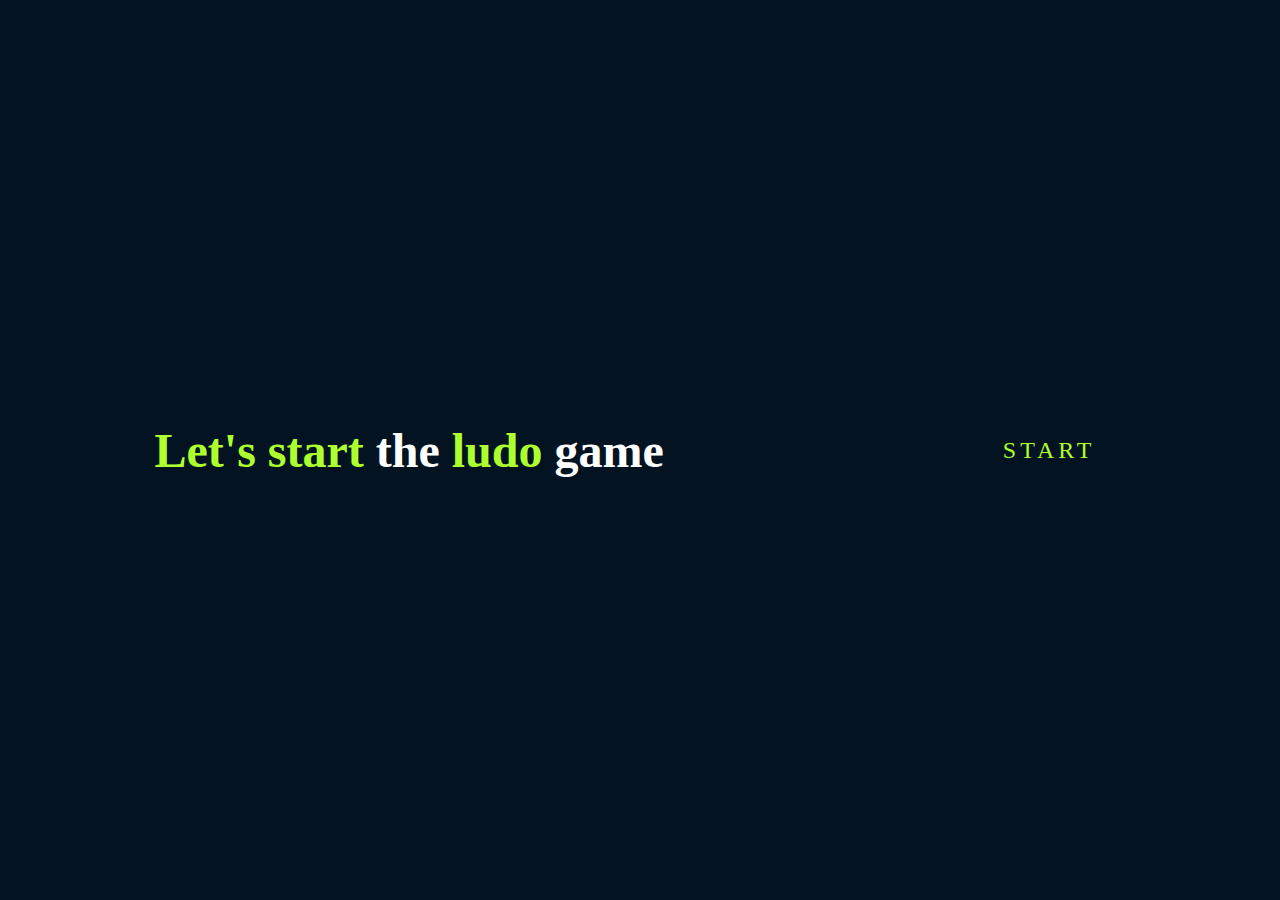
<file: index.html>
<!DOCTYPE html>
<html lang="en">
<head>
    <meta charset="UTF-8">
    <meta name="viewport" content="width=device-width, initial-scale=1.0">
    <title>JS LUDO </title>
    <link rel="stylesheet" href="style.css">
    <script type="modul" src="ludo.js"></script>
</head>
<body id="body">
    <div id="title">
    <h2 id="h2"><span> Let's</span><span> start</span> the <span>ludo</span> game</h2>
</div>
    <a id="a" href="game.html">
        <span></span>
        <span></span>
        <span></span>
        <span></span>
        <span></span>
        START 
    </a>
</body>
</html>
</file>
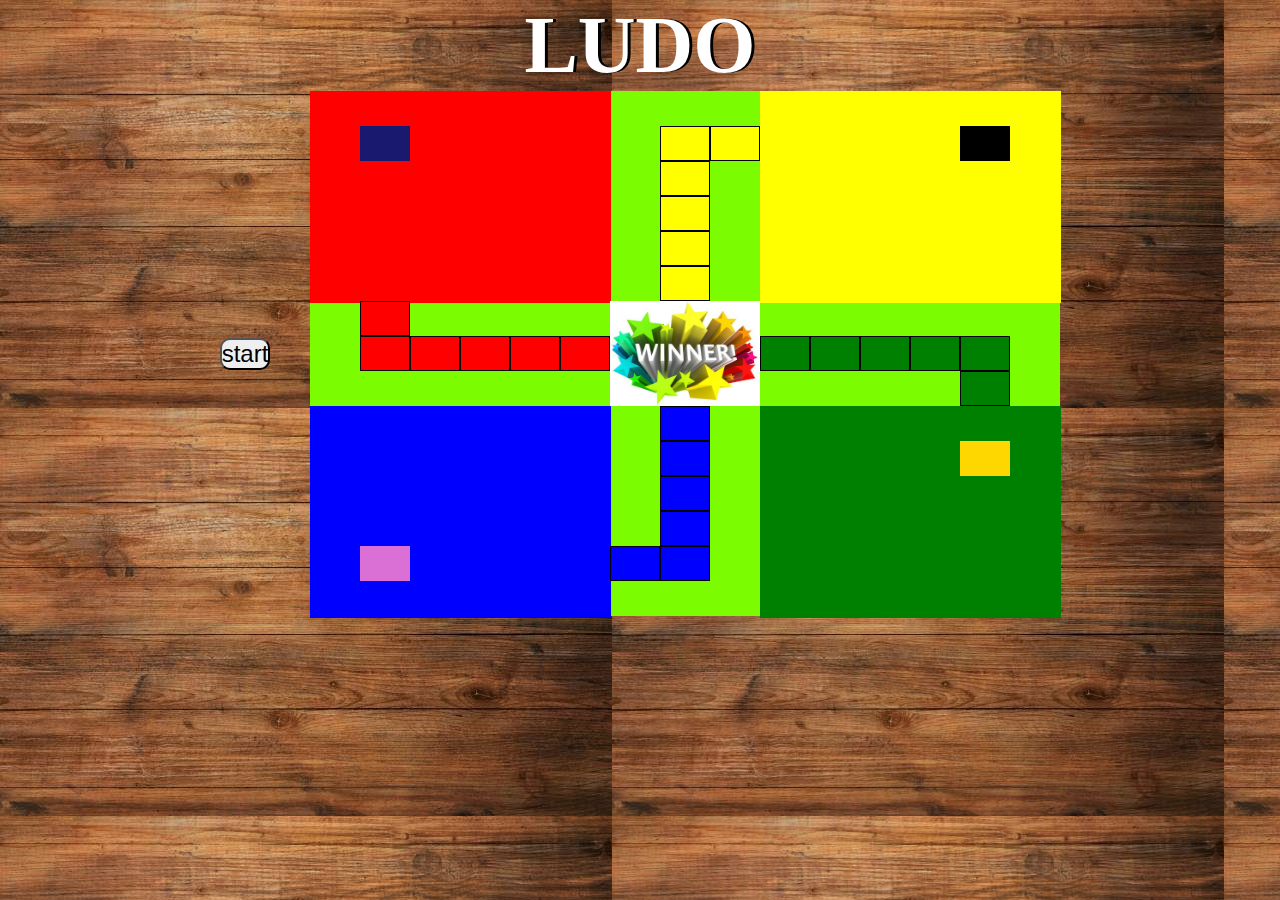
<file: game.html>
﻿<!DOCTYPE html>
<html lang="en">
  <head>
    <meta charset="UTF-8" />
    <meta name="viewport" content="width=device-width, initial-scale=1.0" />
    <title>JS ludo</title>
    <link rel="stylesheet" href="style.css" />
    <script type="module" src="ludo.js"></script>
  </head>
  <body>

    <audio id="dicesound">
        <source src="./audio/dice.mp3" type="audio/mpeg">
      </audio>
    <div class="title">
      <h1>LUDO</h1>
    </div>

    <div class="ludo-board">
      <div class="check">
        <button id="start">start</button>

        <div id="result" class="is-hidden">
          <p id="winner-team"></p>
          <button id="yes">yes</button>
          <button id="no">no</button>
        </div>

        <img
          class="dice is-hidden"
          src="./Images/dice1.jpg"
          alt="dice1"
          id="check1"
        />
        <h4 id="teams-turn" class="teams-turn is-hidden">
          <span>It`s </span>
          <span class="teams-turn" id="current-player-color"></span
          ><span class="teams-turn"> 's turn</span>
        </h4>
      </div>
      <div id="board">
        <div class="red"></div>
        <div class="pawn" id="red-pawn-1"></div>
        <!--<div class="pawn" id="red-pawn-2"></div>
    <div class="pawn" id="red-pawn-3"></div>
    <div class="pawn" id="red-pawn-4"></div>-->

        <div class="red-team" id="red-team-way-1"></div>
        <div class="red-team" id="red-team-way-2"></div>
        <div class="red-team" id="red-team-way-3"></div>
        <div class="red-team" id="red-team-way-4"></div>
        <div class="red-team" id="red-team-way-5"></div>
        <div class="red-team" id="red-team-way-6"></div>

        <div class="yellow"></div>
        <div class="pawn" id="yellow-pawn-1"></div>
        <!--<div class="pawn" id="yellow-pawn-2"></div>
    <div class="pawn" id="yellow-pawn-3"></div>
    <div class="pawn" id="yellow-pawn-4"></div>-->

        <div class="team-yellow" id="yellow-team-way-1"></div>
        <div class="team-yellow" id="yellow-team-way-2"></div>
        <div class="team-yellow" id="yellow-team-way-3"></div>
        <div class="team-yellow" id="yellow-team-way-4"></div>
        <div class="team-yellow" id="yellow-team-way-5"></div>
        <div class="team-yellow" id="yellow-team-way-6"></div>

        <div class="blue"></div>
        <div class="pawn" id="blue-pawn-1"></div>
        <!--<div class="pawn" id="blue-pawn-2"></div>
    <div class="pawn" id="blue-pawn-3"></div>
    <div class="pawn" id="blue-pawn-4"></div>-->

        <div class="team-blue" id="blue-team-way-1"></div>
        <div class="team-blue" id="blue-team-way-2"></div>
        <div class="team-blue" id="blue-team-way-3"></div>
        <div class="team-blue" id="blue-team-way-4"></div>
        <div class="team-blue" id="blue-team-way-5"></div>
        <div class="team-blue" id="blue-team-way-6"></div>

        <div class="green"></div>
        <div class="pawn" id="green-pawn-1"></div>
        <!--<div class="pawn" id="green-pawn-2"></div>
    <div class="pawn" id="green-pawn-3"></div>
    <div class="pawn" id="green-pawn-4"></div>-->

        <div class="team green" id="green-team-way-1"></div>
        <div class="team green" id="green-team-way-2"></div>
        <div class="team green" id="green-team-way-3"></div>
        <div class="team green" id="green-team-way-4"></div>
        <div class="team green" id="green-team-way-5"></div>
        <div class="team green" id="green-team-way-6"></div>

        <div id="winner"></div>
      </div>
    </div>
  </body>
</html>
</file>
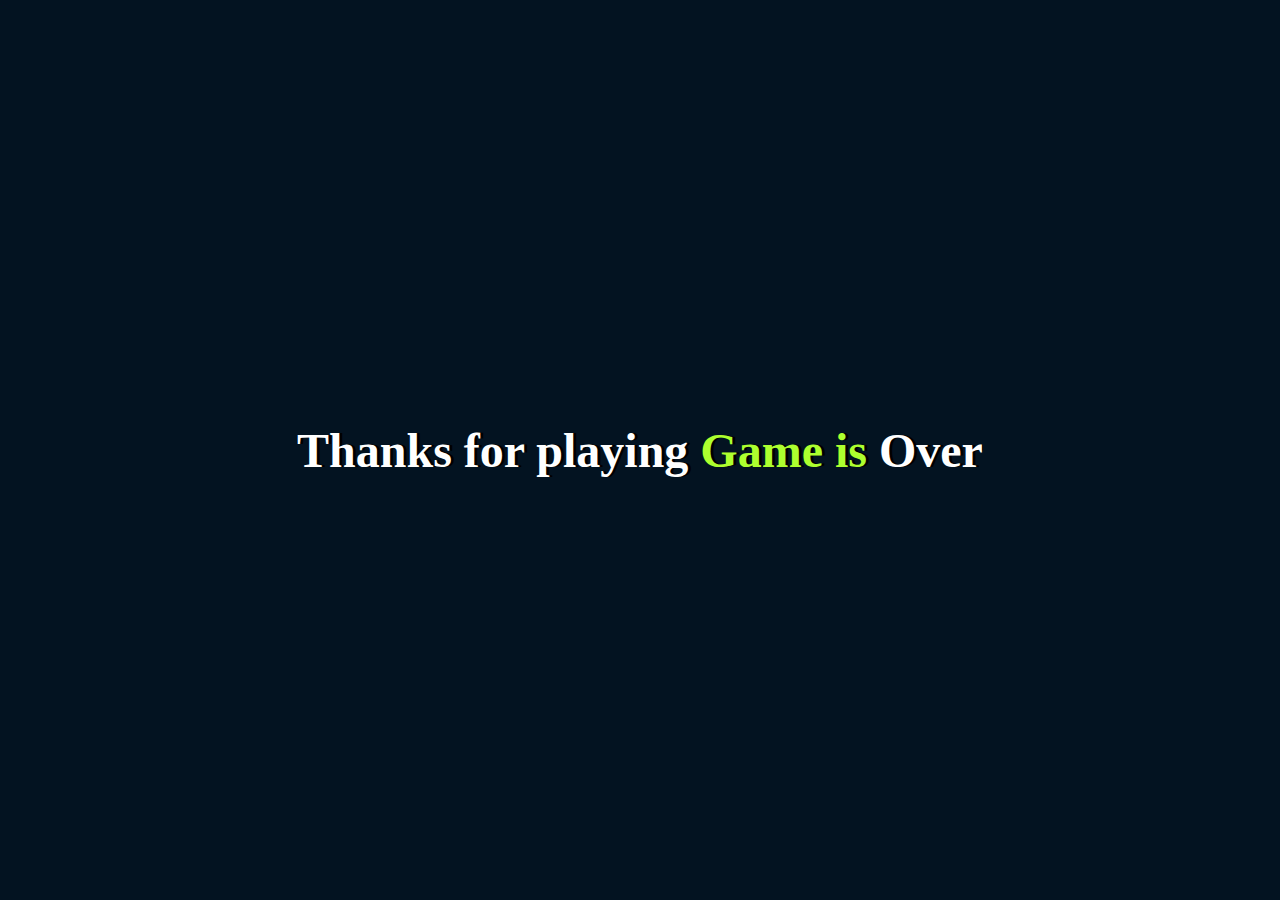
<file: gameover.html>
<!DOCTYPE html>
<html lang="en">
<head>
    <meta charset="UTF-8">
    <meta name="viewport" content="width=device-width, initial-scale=1.0">
    <title>ludo - gameover</title>
    <link rel="stylesheet" href="style.css">
</head>
<body id="gameover-body">
    <div >
        <h1 id="h1"> Thanks for playing<span> Game </span><span> is</span> Over</h1>
    </div>
</body>
</html>
</file>
<file: style.css>
﻿* {
  box-sizing: border-box;
  margin: 0;
  padding: 0;
}
body {
  background-image: url(./Images/istockphoto-1137996207-612x612.jpg);
}

.title {
  display: flex;
  justify-content: center;
  color: red;
}

#teams-turn {
  color: snow;
  font-size: 1.5em;
  text-shadow: 2px 0 black;
}

h1 {
  margin: 0px;
  text-shadow: 3px 0 black;
  color: white;
  font-size: 5rem;
  
}

.pawn {
  z-index: 55;
}

.check {
  display: flex;
  align-items: center;
  flex-direction: column;
  justify-content: center;
  margin-right: 40px;
}
.dice {
  height: 120px;
}

.is-hidden {
  display: none;
}

#board {
  background-color: lawngreen;
  display: grid;
  grid-template-columns: repeat(15, 50px);
  grid-template-rows: repeat(15, 35px);
}
.ludo-board {
  display: flex;
  justify-content: center;
}
.red {
  background-color: red;
  width: 301px;
  height: 212px;
  justify-self: start;
}

#red-pawn-1 {
  grid-column: 2/3;
  grid-row: 2/3;
  background: midnightblue;
  width: 50px;
  height: 35px;
}
#red-pawn-2 {
  background-color: white;
  grid-row: 5;
  grid-column: 2;
  width: 50px;
  height: 35px;
}
#red-pawn-3 {
  background-color: white;
  grid-row: 2;
  grid-column: 5;
  width: 50px;
  height: 35px;
}
#red-pawn-4 {
  background-color: white;
  grid-row: 5;
  grid-column: 5;
  width: 50px;
  height: 35px;
}

#red-team-way-1 {
  background-color: red;
  grid-row: 7/8;
  grid-column: 2/3;
  width: 50px;
  height: 35px;
  border: black solid 0.1px;
}
#red-team-way-2 {
  background-color: red;
  grid-row: 8/9;
  grid-column: 2/3;
  width: 50px;
  height: 35px;
  border: black solid 0.1px;
}

#red-team-way-3 {
  background-color: red;
  grid-row: 8/9;
  grid-column: 3/4;
  width: 50px;
  height: 35px;
  border: black solid 0.1px;
}
#red-team-way-4 {
  background-color: red;
  grid-row: 8/9;
  grid-column: 4/5;
  width: 50px;
  height: 35px;
  border: black solid 0.1px;
}
#red-team-way-5 {
  background-color: red;
  grid-row: 8;
  grid-column: 5;
  width: 50px;
  height: 35px;
  border: black solid 0.1px;
}
#red-team-way-6 {
  background-color: red;
  grid-row: 8;
  grid-column: 6;
  width: 50px;
  height: 35px;
  border: black solid 0.1px;
}

#yellow-pawn-1 {
  grid-column: 14/15;
  grid-row: 2/3;
  background: black;
  width: 50px;
  height: 35px;
}
#yellow-pawn-2 {
  grid-column: 14;
  grid-row: 5;
  background: black;
  width: 50px;
  height: 35px;
}
#yellow-pawn-3 {
  grid-column: 11;
  grid-row: 2;
  background: black;
  width: 50px;
  height: 35px;
}
#yellow-pawn-4 {
  grid-column: 11;
  grid-row: 5;
  background: black;
  width: 50px;
  height: 35px;
}

.yellow {
  background-color: yellow;
  width: 301px;
  height: 212px;
  grid-column-start: 10;
}

#yellow-team-way-1 {
  background-color: yellow;
  width: 50px;
  height: 35px;
  grid-row: 2;
  grid-column: 9;
  border: black solid 0.1px;
}

#yellow-team-way-2 {
  background-color: yellow;
  width: 50px;
  height: 35px;
  grid-row: 2;
  grid-column: 8;
  border: black solid 0.1px;
}

#yellow-team-way-3 {
  background-color: yellow;
  width: 50px;
  height: 35px;
  grid-row: 3;
  grid-column: 8;
  border: black solid 0.1px;
}
#yellow-team-way-4 {
  background-color: yellow;
  width: 50px;
  height: 35px;
  grid-row: 4;
  grid-column: 8;
  border: black solid 0.1px;
}
#yellow-team-way-5 {
  background-color: yellow;
  width: 50px;
  height: 35px;
  grid-row: 5;
  grid-column: 8;
  border: black solid 0.1px;
}
#yellow-team-way-6 {
  background-color: yellow;
  width: 50px;
  height: 35px;
  grid-row: 6;
  grid-column: 8;
  border: black solid 0.1px;
}
.blue {
  background-color: blue;
  width: 301px;
  height: 212px;
  grid-row: 10;
}
#blue-pawn-1 {
  grid-column: 2;
  grid-row: 14;
  background: orchid;
  width: 50px;
  height: 35px;
}
#blue-pawn-2 {
  grid-column: 5;
  grid-row: 14;
  background: orchid;
  width: 50px;
  height: 35px;
}
#blue-pawn-3 {
  grid-column: 2;
  grid-row: 11;
  background: orchid;
  width: 50px;
  height: 35px;
}
#blue-pawn-4 {
  grid-column: 5;
  grid-row: 11;
  background: orchid;
  width: 50px;
  height: 35px;
}

#blue-team-way-1 {
  background-color: blue;
  width: 50px;
  height: 35px;
  border: black solid 0.1px;
  grid-row: 14;
  grid-column: 7;
}

#blue-team-way-2 {
  background-color: blue;
  width: 50px;
  height: 35px;
  border: black solid 0.1px;
  grid-row: 14;
  grid-column: 8;
}
#blue-team-way-3 {
  background-color: blue;
  width: 50px;
  height: 35px;
  border: black solid 0.1px;
  grid-row: 13;
  grid-column: 8;
}

#blue-team-way-4 {
  background-color: blue;
  width: 50px;
  height: 35px;
  border: black solid 0.1px;
  grid-row: 12;
  grid-column: 8;
}
#blue-team-way-5 {
  background-color: blue;
  width: 50px;
  height: 35px;
  border: black solid 0.1px;
  grid-row: 11;
  grid-column: 8;
}
#blue-team-way-6 {
  background-color: blue;
  width: 50px;
  height: 35px;
  border: black solid 0.1px;
  grid-row: 10;
  grid-column: 8;
}

.green {
  background-color: green;
  width: 301px;
  height: 212px;
  grid-row: 10;
  grid-column-start: 10;
}
#green-pawn-1 {
  grid-column: 14;
  grid-row: 11;
  background: gold;
  width: 50px;
  height: 35px;
}
#green-pawn-2 {
  grid-column: 11;
  grid-row: 11;
  background: gold;
  width: 50px;
  height: 35px;
}
#green-pawn-3 {
  grid-column: 14;
  grid-row: 14;
  background: gold;
  width: 50px;
  height: 35px;
}
#green-pawn-4 {
  grid-column: 11;
  grid-row: 14;
  background: gold;
  width: 50px;
  height: 35px;
}
#green-team-way-1 {
  background-color: green;
  width: 50px;
  height: 35px;
  border: black solid 0.1px;
  grid-row: 9;
  grid-column: 14;
}
#green-team-way-2 {
  background-color: green;
  width: 50px;
  height: 35px;
  border: black solid 0.1px;
  grid-row: 8;
  grid-column: 14;
}
#green-team-way-3 {
  background-color: green;
  width: 50px;
  height: 35px;
  border: black solid 0.1px;
  grid-row: 8;
  grid-column: 13;
}
#green-team-way-4 {
  background-color: green;
  width: 50px;
  height: 35px;
  border: black solid 0.1px;
  grid-row: 8;
  grid-column: 12;
}
#green-team-way-5 {
  background-color: green;
  width: 50px;
  height: 35px;
  border: black solid 0.1px;
  grid-row: 8;
  grid-column: 11;
}
#green-team-way-6 {
  background-color: green;
  width: 50px;
  height: 35px;
  border: black solid 0.1px;
  grid-row: 8;
  grid-column: 10;
}

#winner {
  background-size: cover;
  background-image: url(./Images/winner.jpg);
  width: 150px;
  height: 105px;

  grid-row: 7/9;
  grid-column: 7/9;
}

#player {
  color: red;
}
#body {
  margin: 0;
  padding: 0;
  display: flex;
  justify-content: center;
  align-items: center;
  min-height: 100vh;
  background: #031321;
  font-family: consolas;
  justify-content: space-around;
}
#a {
  position: relative;
  display: flex;
  padding: 15px 30px;
  color: greenyellow;
  text-transform: uppercase;
  letter-spacing: 4px;
  text-decoration: none;
  font-size: 24px;
  overflow: hidden;
  transition: 0.2s;
  text-align: center;
}
#a:hover {
  color: #255784;
  background: greenyellow;
  box-shadow: 0 0 10px greenyellow, 0 0 40px greenyellow, 0 0 80px greenyellow;
}
#h2 {
  position: relative;
  margin: 0;
  font-size: 3em;
  font-weight: 900;
  color: #fff;
  z-index: 1;
  overflow: hidden;
}
#h2:before {
  content: "";
  position: absolute;
  right: 100%;
  width: 120%;
  height: 100%;
  background: linear-gradient(90deg, transparent 0%, #031321 5%, #031321 100%);
  animation: animate 7.5s linear forwards;
}
@keyframes animate {
  0% {
    right: 100%;
  }
  100% {
    right: -300%;
  }
}
#h2 span {
  color: greenyellow;
}
#h1 {
    position: relative;
    margin: 0;
    font-size: 3em;
    font-weight: 900;
    color: #fff;
    z-index: 1;
    overflow: hidden;
}
#h1:before {
    content: "";
    position: absolute;
    right: 100%;
    width: 120%;
    height: 100%;
    background: linear-gradient(90deg, transparent 0%, #031321 5%, #031321 100%);
    animation: animate 7.5s linear forwards;
  }
  @keyframes animate {
    0% {
      right: 100%;
    }
    100% {
      right: -300%;
    }
  }
  #h1 span {
    color: greenyellow;
  }
  #gameover-body {
    margin: 0;
    padding: 0;
    display: flex;
    justify-content: center;
    align-items: center;
    min-height: 100vh;
    background: #031321;
    font-family: consolas;
    justify-content: space-around;
  }
  #start {
   font-size: 1.5em;
    color: red;
    transition: 0.2s;
    color: black;
   border-radius: 10px;
 
  }
  #start:hover {
    color: #255784;
    background: rgb(92, 92, 253);
    box-shadow: 0 0 10px rgb(95, 95, 253), 0 0 40px rgb(97, 97, 255), 0 0 80px rgb(85, 85, 255);
  }
  

  #yes {
    font-size: 1em;
     color: black;
     transition: 0.2s;
     color: black;
    border-radius: 5px;
  
   }
   #yes:hover {
     color: #255784;
     background: lawngreen;
     box-shadow: 0 0 10px lawngreen, 0 0 40px lawngreen, 0 0 80px lawngreen;
   }

   #no {
    font-size: 1em;
     color: black;
     transition: 0.2s;
     color: black;
    border-radius: 5px;
  
   }
   #no:hover {
     color: #255784;
     background: red;
     box-shadow: 0 0 10px red, 0 0 40px red, 0 0 80px red;
   }
   
   #result {
    margin: 0px;
    text-shadow: 2px 0 black;
    color: whitesmoke;
    font-size: 2rem;
    
   }
</file>
